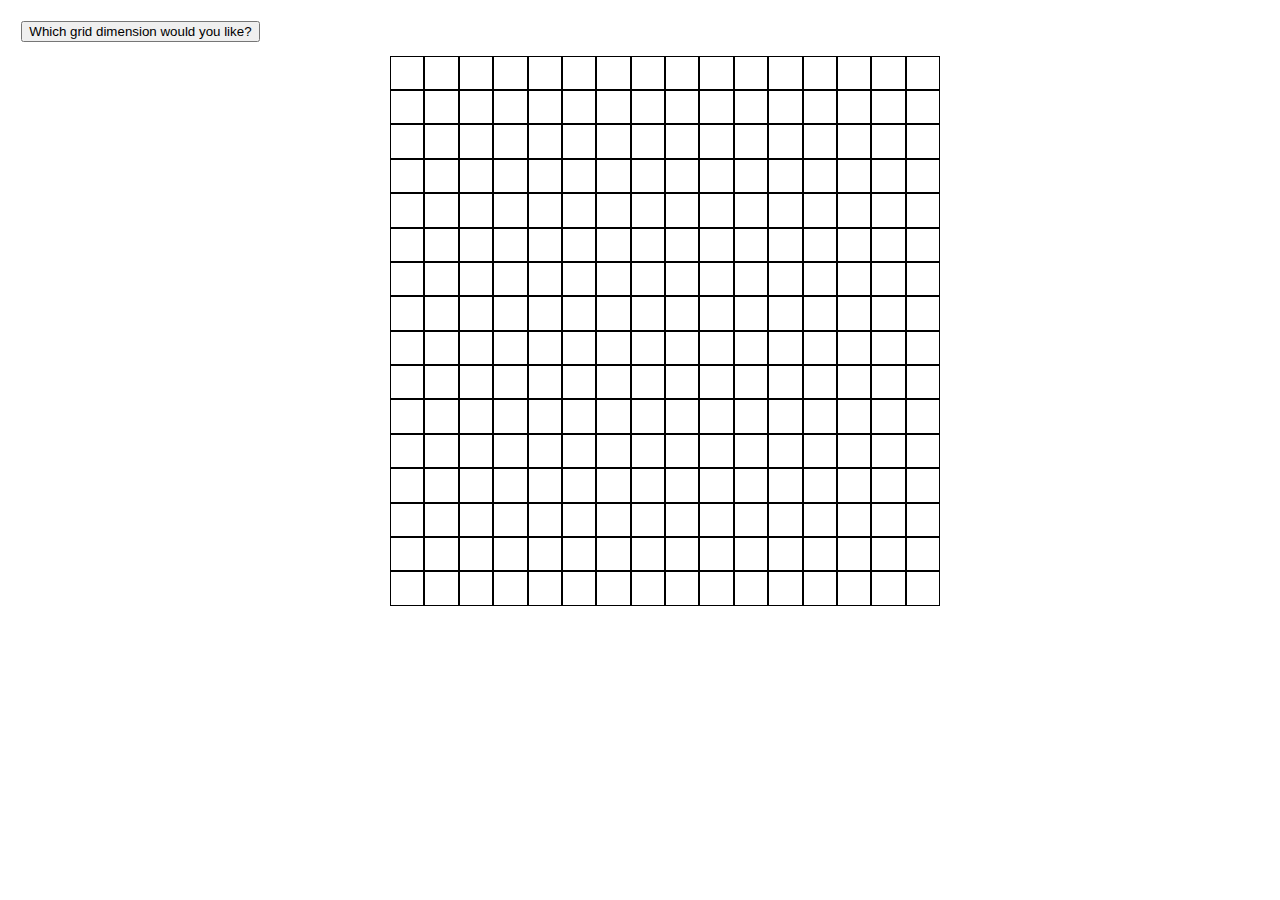
<file: index.html>
<!DOCTYPE html>
<html>
    <head>
        <title>Etch-a-Sketch</title>
        <script type = "text/javascript" src = "etch.js" defer></script>
        <link rel = "stylesheet" type = "text/css" href = "etch.css">
        <link rel="shortcut icon" href="data:image/x-icon;" type="image/x-icon">
        <!--  ^ Removes favicon 404 error in console. ^ -->
    </head>

    <body>

        <button type = "button" id = "button">
            Which grid dimension would you like?
        </button>

        <div id = "wrapper">
            <div id = "container">

            </div>
        </div>
    </body>
</html>
</file>
<file: etch.css>
:root {
    --grid-cols: 1;
    --grid-rows: 1;
}


#wrapper {
    display: flex;
    justify-content: center;

}


#container {
    display: grid;
    grid-template-columns: repeat(var(--grid-cols), calc(550px / var(--grid-cols)));
    grid-template-rows: repeat(var(--grid-rows), calc(550px / var(--grid-rows)));
    height: 500px;
    width: 500px;
}

.grid-unit {
    border: black solid .4px;
    box-sizing: border-box;
}

#button {
    margin: 1em;
}
</file>
